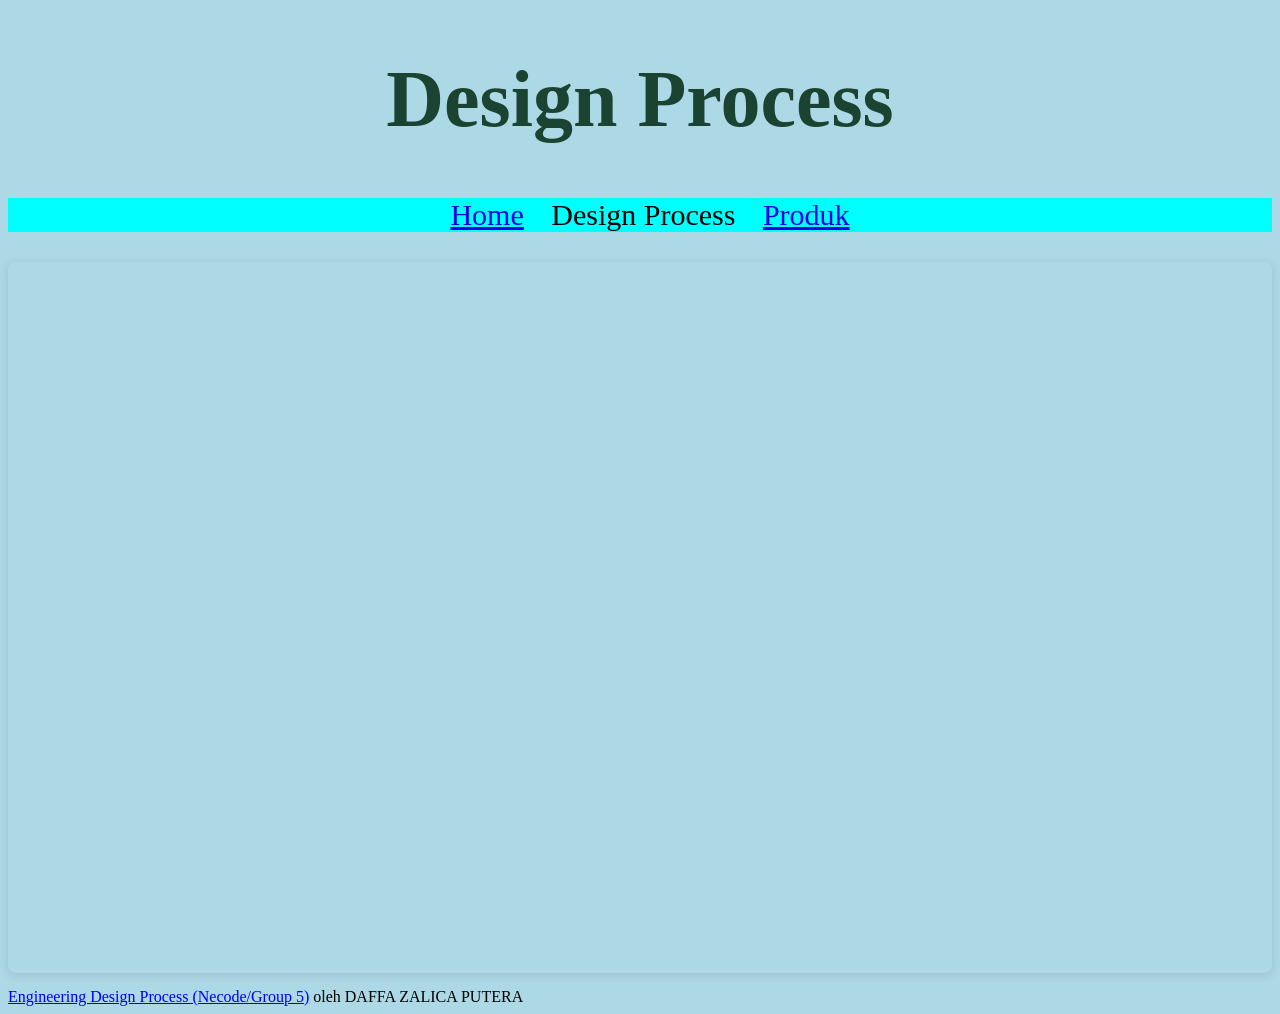
<file: Desaign.html>
<!doctype html>
<html>
    <head>
        <link rel="stylesheet" href="styles.css">
    </head>
    <body>
        <h1> Design Process </h1>
            <ul>
            <li><a href="index.html">Home</a></li>
            <li> Design Process</li>
            <li><a href="Purodukk.html">Produk</a></li>
            </ul>
	<div style="position: relative; width: 100%; height: 0; padding-top: 56.2500%;
 padding-bottom: 0; box-shadow: 0 2px 8px 0 rgba(63,69,81,0.16); margin-top: 1.6em; margin-bottom: 0.9em; overflow: hidden;
 border-radius: 8px; will-change: transform;">
  <iframe loading="lazy" style="position: absolute; width: 100%; height: 100%; top: 0; left: 0; border: none; padding: 0;margin: 0;"
    src="https://www.canva.com/design/DAHIxonBTCg/ovEr5hmbdRxz0tB3qlCbPw/view?embed" allowfullscreen="allowfullscreen" allow="fullscreen">
  </iframe>
</div>
<a href="https:&#x2F;&#x2F;www.canva.com&#x2F;design&#x2F;DAHIxonBTCg&#x2F;ovEr5hmbdRxz0tB3qlCbPw&#x2F;view?utm_content=DAHIxonBTCg&amp;utm_campaign=designshare&amp;utm_medium=embeds&amp;utm_source=link" target="_blank" rel="noopener">Engineering Design Process (Necode&#x2F;Group 5)</a> oleh DAFFA ZALICA PUTERA
    </body>
</file>
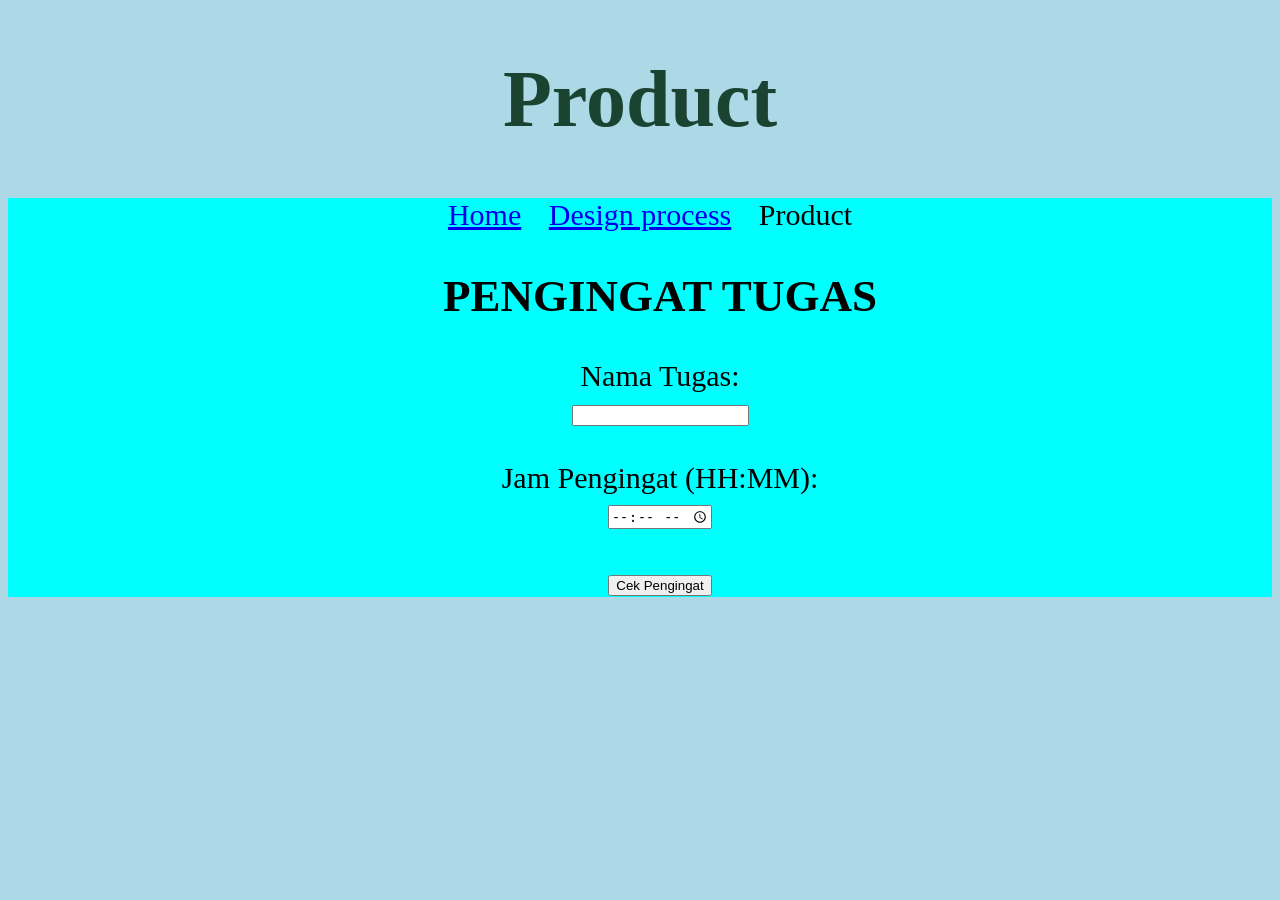
<file: Purodukk.html>
<!doctype html>
<html>
    <head>
        <link rel="stylesheet" href="styles.css">
        <meta charset="UTF-8">
        <meta name="viewport" content="width=device-width, initial-scale=1.0">
        <title>Pengingat Tugas</title>
    </head>
    <body>
        <h1> Product </h1>
        <ul>
        <li><a href="index.html">Home</a></li>
        <li><a href="Desaign.html">Design process</a></li>
        <li> Product </li>

        <h2>PENGINGAT TUGAS</h2>

        <label>Nama Tugas:</label><br>
        <input type="text" id="tugas"><br><br>

        <label>Jam Pengingat (HH:MM):</label><br>
        <input type="time" id="jam"><br><br>

        <button onclick="cekPengingat()">Cek Pengingat</button>

        <p id="hasil"></p>

        <script>
                function cekPengingat() 
                {
                let tugas = document.getElementById("tugas").value;
                let jamPengingat = document.getElementById("jam").value;

                // Ambil jam sekarang
                let sekarang = new Date();
                let jamSekarang =
                    String(sekarang.getHours()).padStart(2, '0') + ":" +
                    String(sekarang.getMinutes()).padStart(2, '0');

                let hasil = document.getElementById("hasil");

                if (jamSekarang === jamPengingat) {
                    hasil.innerHTML = "⏰ PENGINGAT! Segera kerjakan tugas: <b>" + tugas + "</b>";
                }
                else {
                    hasil.innerHTML = "Belum waktunya pengingat.<br>Jam sekarang: " + jamSekarang;
                }
                }
        </script>
        </ul>
    </body>
    </html>
</file>
<file: styles.css>
/* Place your CSS styles in this file */
body{background-color: lightblue;}
h1 {
    text-align: center;
    color: #1B4332;
    font-family: 'Playfair Display', serif;
    font-weight: 900;
    font-size: 80px;
}
p{
    color: #000000;
    text-align: center;
    font-family: Georgia, 'Times New Roman', Times, serif;
    font-size: 30px;
    background-color: #34d03c;
}
#p2{

    text-align: center;
    font-family: Georgia, 'Times New Roman', Times, serif;
    font-size: 30px;

}
ul{
    list-style-type: none;
    background-color: aqua;
    text-align: center;
    font-size: 30px;
}
li{
    display: inline;
    margin-right: 20px;
}

.container {
   background-color: #2ECC71;
}
marquee {
    font-size: 30px;
    width: 100%;
    background-color: #34d03c;
    padding: 15px 0;
    border-radius: 15px;
}
</file>
